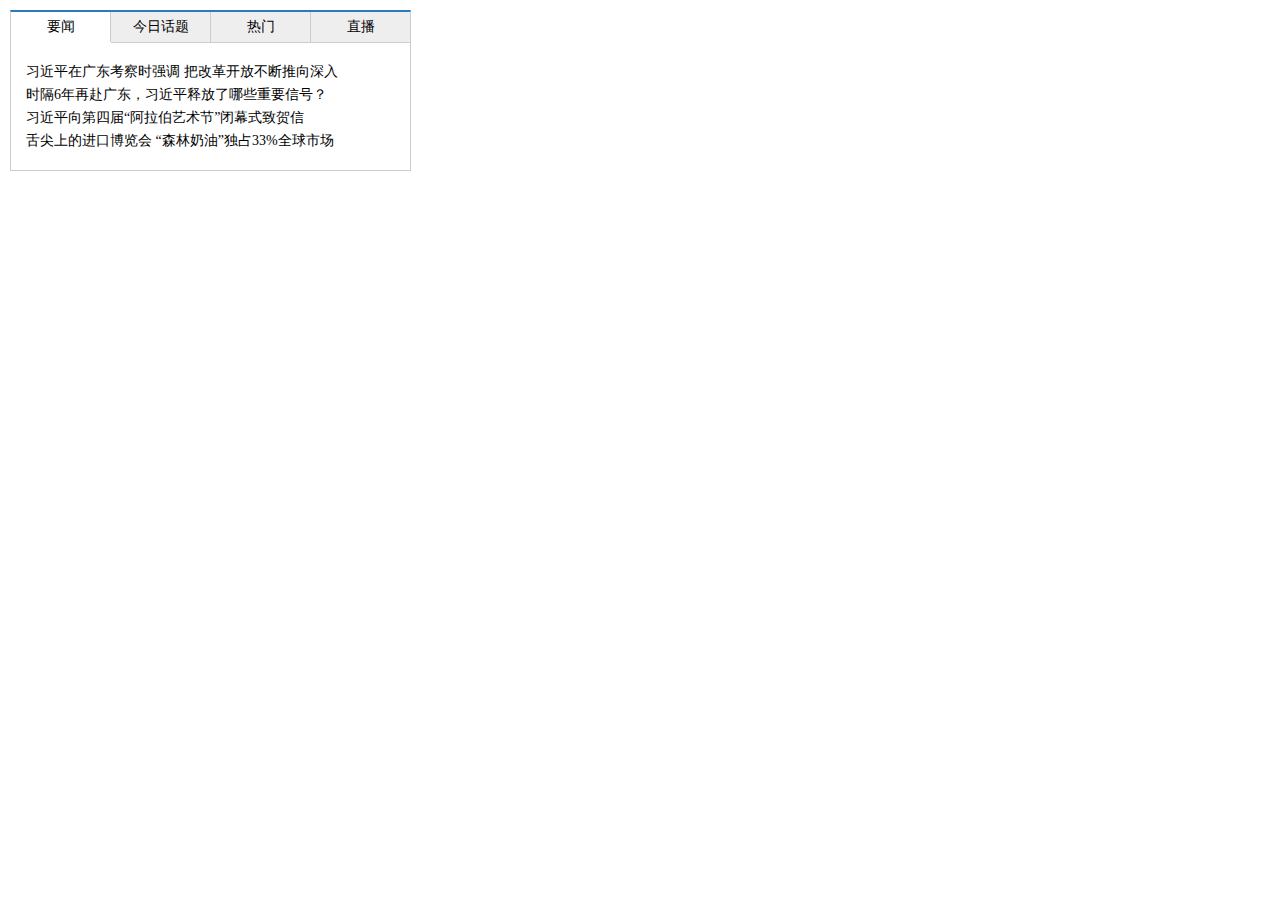
<file: 03Practice/JS标签/index.html>
<!DOCTYPE html>
<html lang="en">

<head>
    <meta charset="UTF-8">
    <meta name="viewport" content="width=device-width, initial-scale=1.0">
    <meta http-equiv="X-UA-Compatible" content="ie=edge">
    <title>标签的操作</title>
    <link rel="stylesheet" type="text/css" href="css.css">
    <script type="text/javascript" src="script.js"></script>
</head>

<body>
    <div class='tab-box'>
        <!-- 标签栏 -->
        <div class='tab-head' id='tab-head'>
            <div class='tab-head-div current'>要闻</div>
            <div class='tab-head-div'>今日话题</div>
            <div class='tab-head-div'>热门</div>
            <div class='tab-head-div tab-head-right'>直播</div>
        </div>
        <!-- 内容 -->
        <div class='tab-body' id='tab-body'>
            <ul class='tab-body-ul current'>
                <li>习近平在广东考察时强调 把改革开放不断推向深入</li>
                <li>时隔6年再赴广东，习近平释放了哪些重要信号？</li>
                <li>习近平向第四届“阿拉伯艺术节”闭幕式致贺信</li>
                <li>舌尖上的进口博览会 “森林奶油”独占33%全球市场</li>
            </ul>
            <ul class='tab-body-ul'>
                <li>中芯霉番茄事件，吃顿安全的午餐为啥这么难？</li>
                <li>求“锦鲤”未尝不可，但最好的“锦鲤”就是奋斗</li>
                <li>青年长江学者主动撤销百余论文，不能没有下文</li>
                <li>故宫转型：一个六百岁网红的修炼史</li>
            </ul>
            <ul class='tab-body-ul'>
                <li>正视频直播骑士vs活塞 格里芬率队冲4连胜 </li>
                <li>直播NFL-正视频直播海豚vs德州人 奥帝面临两大冲传挑战</li>
                <li>内特-罗宾逊生涯十大扣篮 逆天战斧暴扣惊艳全场</li>
                <li>专为大场面而生！盘点C罗面对豪门精彩进球</li>
            </ul>
            <ul class='tab-body-ul'>
                <li>美国多地截获可疑包裹 特朗普回应：要追查到底</li>
                <li>厦航客机故障空中盘旋一小时 乘客紧急学习逃生</li>
                <li>高校网红图书馆书籍组“书山” 成文艺青年打卡地</li>
                <li>的哥爱唱歌将出租车改造成KTV 邀请乘客一路嗨</li>
            </ul>
        </div>
    </div>
</body>
</html>
</file>
<file: 03Practice/JS标签/css.css>
*{
    margin: 0;
    padding: 0;
    list-style: none;
    font-size: 14px;
    font-family: '宋体';    
}
/* 大div的样式 */
.tab-box{
    width: 399px;
    margin: 10px;
    border: 1px solid #ccc;
    border-top:2px solid #2b7abc;    
}

/* 选项标签的样式 */
.tab-head{
    height: 31px;
}
.tab-head-div{
    width: 99px;
    height: 30px;
    float: left;
    border-bottom: 1px solid #ccc;
    border-right:1px solid #ccc;
    background: #eee;
    text-align: center;
    line-height: 30px;
    cursor: pointer;
}

.tab-head-right{
    border-right:0;
}

.tab-head .current{
    background: white;
    border-bottom: 0
}

/* 选项内容的样式 */
.tab-body-ul{
    display: none;
    margin: 20px 10px;
}

.tab-body-ul li{
    margin: 5px;
}

.tab-body .current{
    display: block;
}
</file>
